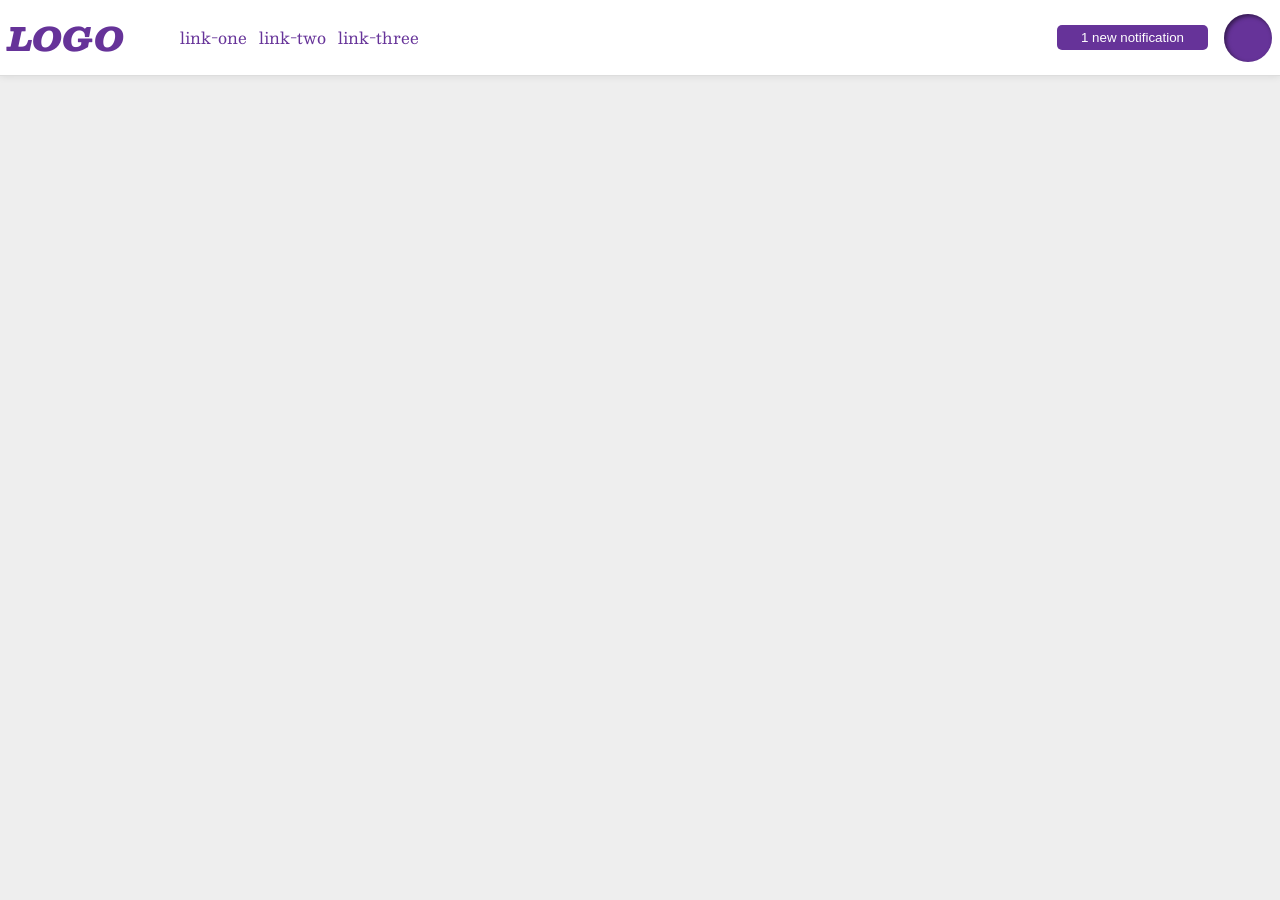
<file: foundations/flex/03-flex-header-2/index.html>
<!DOCTYPE html>
<html lang="en">
  <head>
    <meta charset="UTF-8">
    <meta http-equiv="X-UA-Compatible" content="IE=edge">
    <meta name="viewport" content="width=device-width, initial-scale=1.0">
    <title>Flex Header 2</title>
    <link rel="stylesheet" href="style.css">
  </head>
  <body>
    <div class="header">
      <div class="left">
      <div class="logo">
        LOGO
      </div>
      <ul class="links">
        <li><a href="https://google.com">link-one</a></li>
        <li><a href="https://google.com">link-two</a></li>
        <li><a href="https://google.com">link-three</a></li>
      </ul>
      </div>
      <div class="right">
      <button class="notifications">
        1 new notification
      </button>
      <div class="profile-image"></div>
      </div>
    </div>
  </body>
</html>
</file>
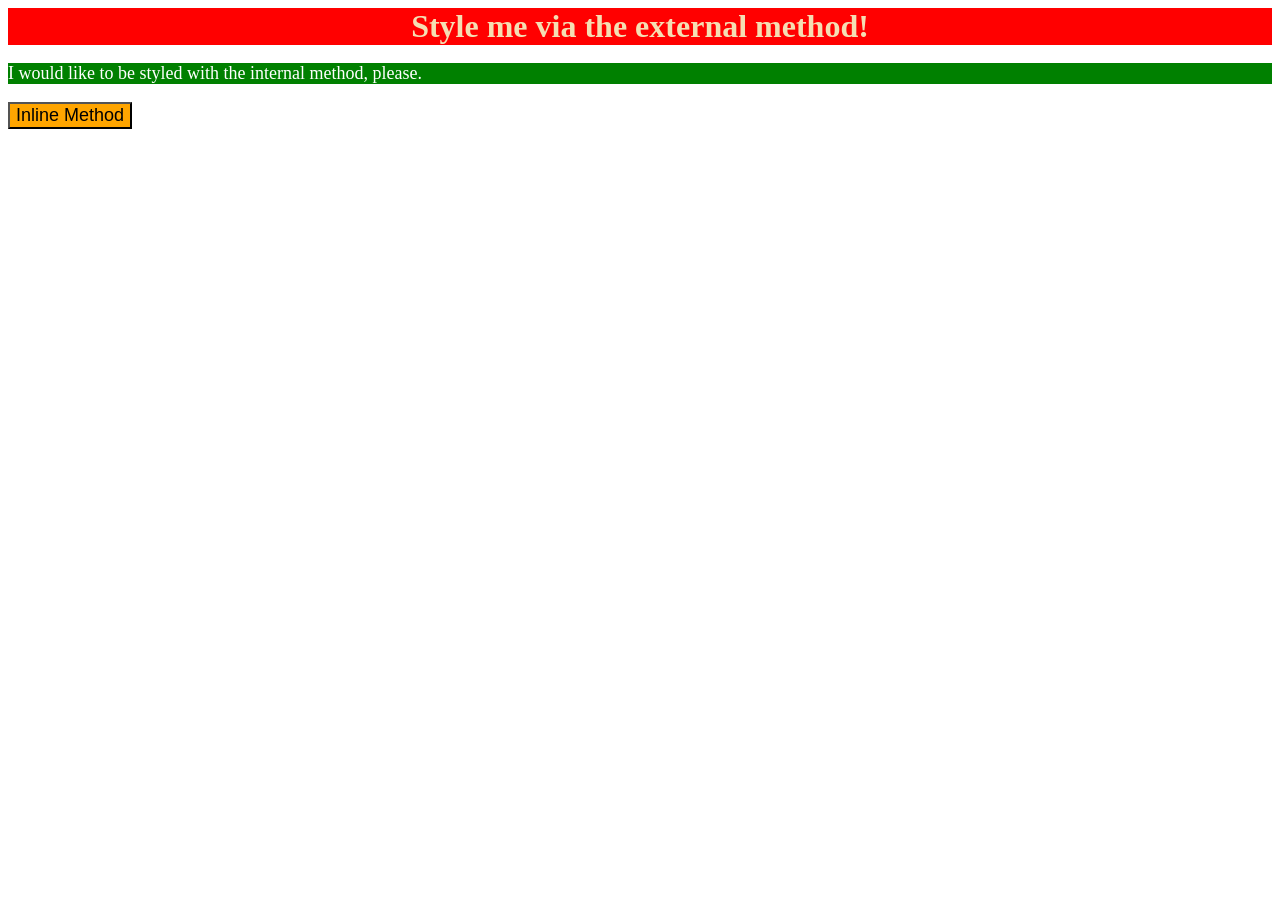
<file: foundations/intro-to-css/01-css-methods/index.html>
<!DOCTYPE html>
<html lang="en">
  <head>
    <meta charset="UTF-8">
    <meta http-equiv="X-UA-Compatible" content="IE=edge">
    <meta name="viewport" content="width=device-width, initial-scale=1.0">
    <title>Methods for Adding CSS</title>
    <link rel="stylesheet" href="style.css">
  </head>
  <style>
    p {
      background-color: green;
      color: white;
      font-size: 18px;
    }
  </style>
  <body>
    <div>Style me via the external method!</div>
    <p>I would like to be styled with the internal method, please.</p>
    <button style="font-size: 18px; background-color:orange;">Inline Method</button>
  </body>
</html>
</file>
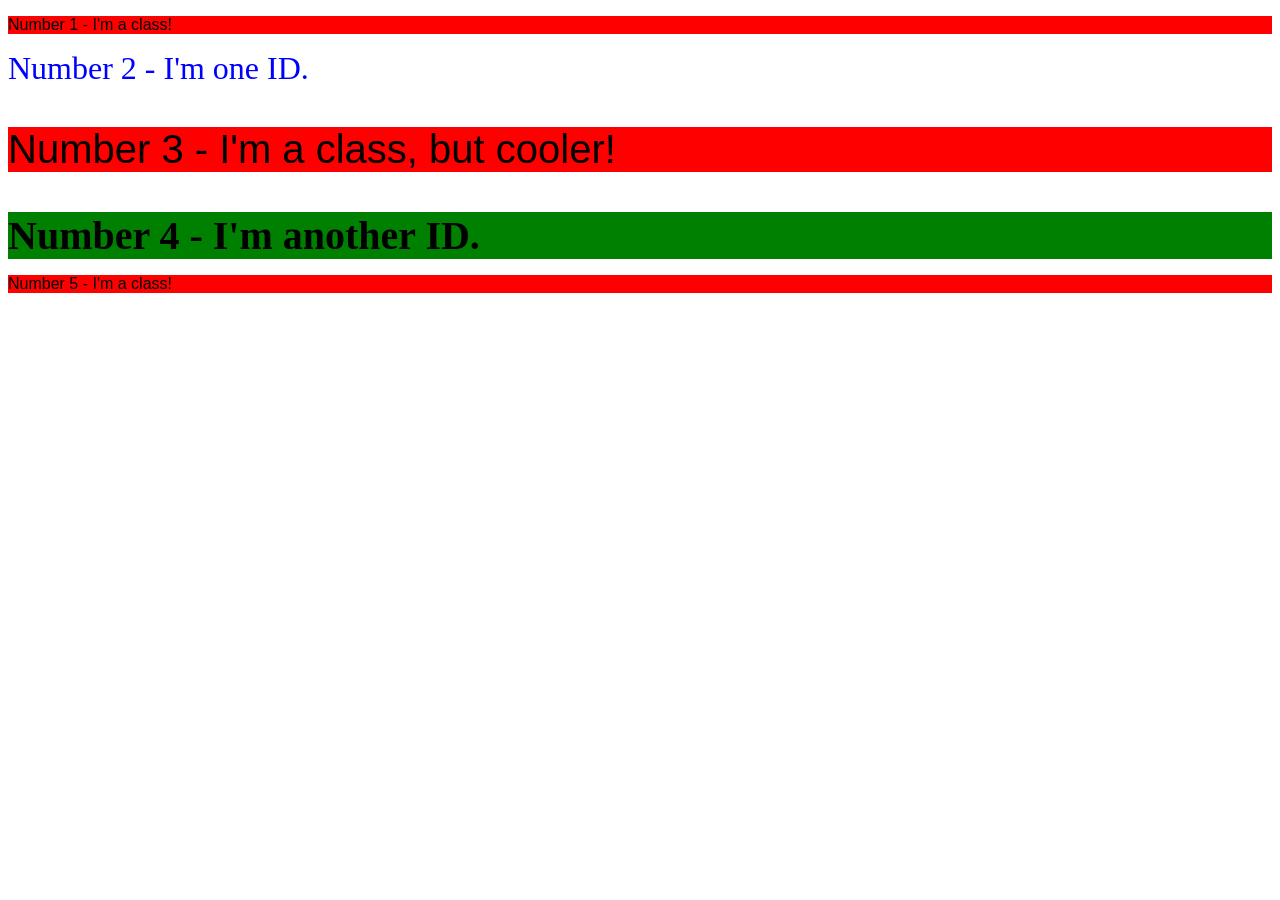
<file: foundations/intro-to-css/02-class-id-selectors/index.html>
<!DOCTYPE html>
<html lang="en">
  <head>
    <meta charset="UTF-8">
    <meta http-equiv="X-UA-Compatible" content="IE=edge">
    <meta name="viewport" content="width=device-width, initial-scale=1.0">
    <title>Class and ID Selectors</title>
    <link rel="stylesheet" href="style.css">
  </head>
  <body>
    <p class="odd">Number 1 - I'm a class!</p>
    <div id="two">Number 2 - I'm one ID.</div>
    <p class="odd font_size">Number 3 - I'm a class, but cooler!</p>
    <div id="four" class="font_size">Number 4 - I'm another ID.</div>
    <p class="odd">Number 5 - I'm a class!</p>
  </body>
</html>
</file>
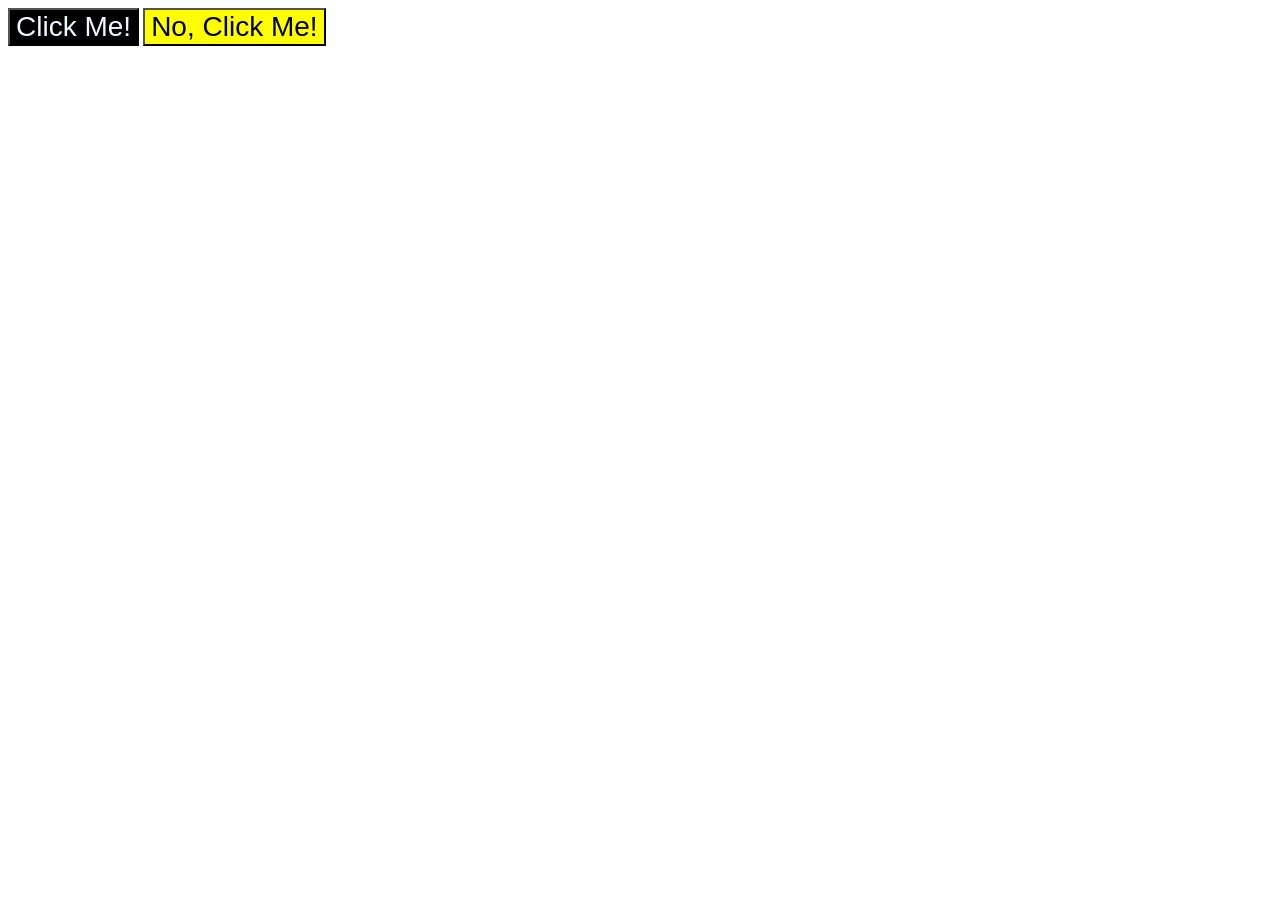
<file: foundations/intro-to-css/03-grouping-selectors/index.html>
<!DOCTYPE html>
<html lang="en">
  <head>
    <meta charset="UTF-8">
    <meta http-equiv="X-UA-Compatible" content="IE=edge">
    <meta name="viewport" content="width=device-width, initial-scale=1.0">
    <title>Grouping Selectors</title>
    <link rel="stylesheet" href="style.css">
  </head>
  <body>
    <button class="black">Click Me!</button>
    <button class="yellow">No, Click Me!</button>
  </body>
</html>
</file>
<file: foundations/flex/03-flex-header-2/style.css>
/* this is some magical font-importing.  
you'll learn about it later. */
@import url('https://fonts.googleapis.com/css2?family=Besley:ital,wght@0,400;1,900&display=swap');

body {
  margin: 0;
  background: #eee;
  font-family: Besley, serif;
}

.header {
  background: white;
  border-bottom: 1px solid #ddd;
  box-shadow: 0 0 8px rgba(0,0,0,.1);
  display: flex;
  justify-content: space-between;
  padding: 8px;
}

.profile-image {
  background: rebeccapurple;
  box-shadow: inset 2px 2px 4px rgba(0,0,0,.5);
  border-radius: 50%;
  width: 48px;
  height: 48px;
}

.logo {
  color: rebeccapurple;
  font-size: 32px;
  font-weight: 900;
  font-style: italic;
}

button {
  border: none;
  border-radius: 5px;
  background: rebeccapurple;
  color: white;
  padding: 5px 24px;
}

a {
  /* this removes the line under our links */
  text-decoration: none;
  color: rebeccapurple;
}

ul {
  list-style-type: none;
  display: flex;
  gap: 12px;
}

.left, .right {
  display: flex;
  align-items: center;
  gap: 16px;
}
</file>
<file: foundations/intro-to-css/01-css-methods/style.css>
div{
    color: wheat;
    background-color: red;
    text-align: center;
    font-size: 32px;
    font-weight: bold;
}
</file>
<file: foundations/intro-to-css/02-class-id-selectors/style.css>
/* Add CSS Styling */
.odd{
    background-color: red;
    color: black;
    font-family: Verdana, Geneva, Tahoma, sans-serif;
}

.font_size {
    font-size: 40px;
}

#two{
    color: blue;
    font-size: 32px;
}

#four{
    font-weight: bold;
    background-color: green;
}
</file>
<file: foundations/intro-to-css/03-grouping-selectors/style.css>
/* Add CSS Styling */
.black,
.yellow {
    font-size: 28px;
    font-family: Helvetica, "Times New Roman", sans-serif ;
}

.black{
    background-color: black;
    color: aliceblue;
}

.yellow{
    background-color: yellow;
}
</file>
